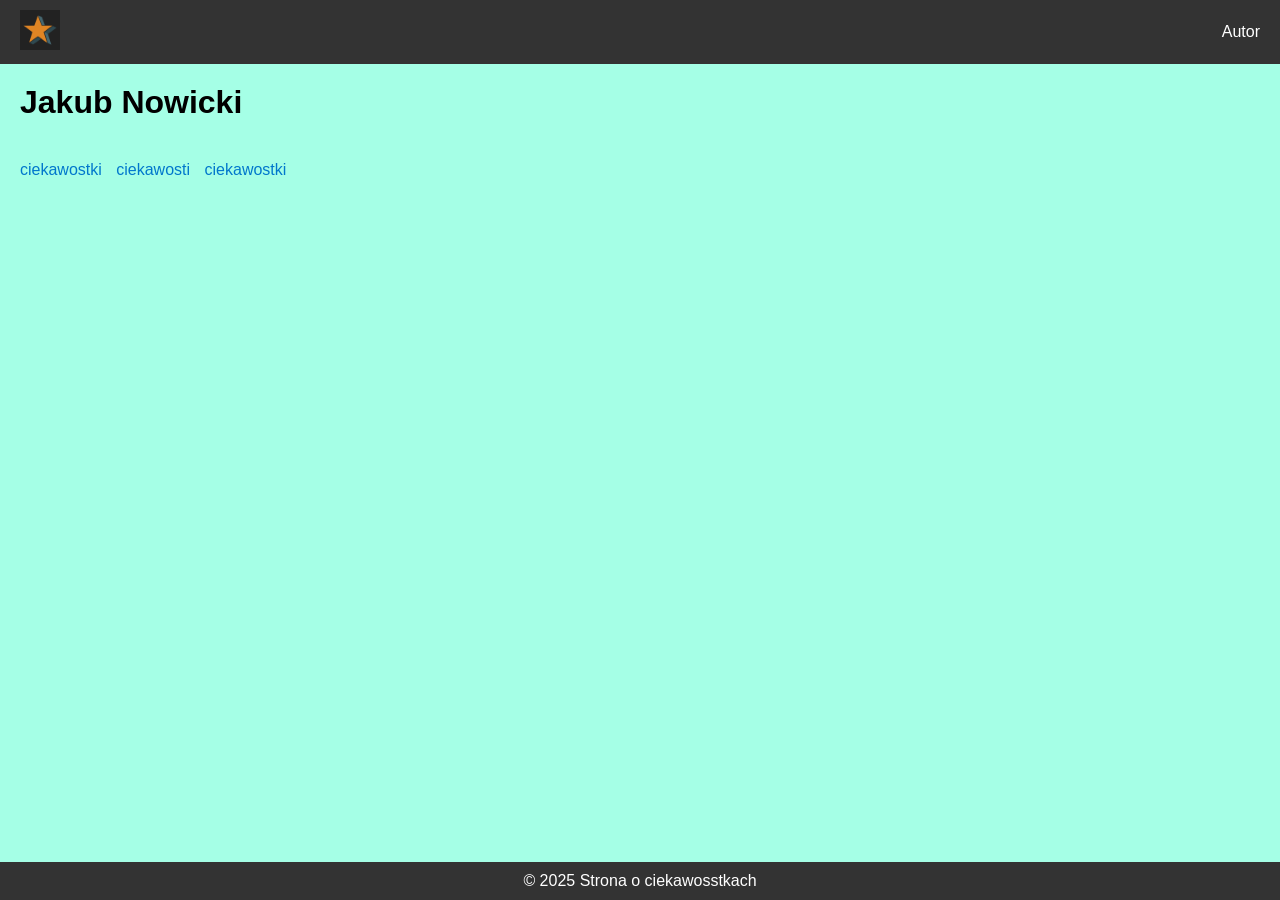
<file: index.html>
<!DOCTYPE html>
<html lang="pl">
<head>
  <meta charset="UTF-8">
  <meta name="viewport" content="width=device-width, initial-scale=1.0">
  <title>Strona o niczym</title>
  <link rel="stylesheet" href="css/style.css">
</head>
<body>
  <header>
    <a href="index.html"><img src="img/icon.png" alt="Logo"></a>
    <a href="autor.html">Autor</a>
  </header>
  <main>
    <h1>Jakub Nowicki</h1>
    <p> </p>

    <div class="linki">
      <a href="ciekawostki1.html">ciekawostki</a>
      <a href="ciekawostki2.html">ciekawosti</a>
      <a href="ciekawostki3.html">ciekawostki</a>
    </div>
  </main>
  <footer>
    &copy; 2025 Strona o ciekawosstkach
  </footer>
</body>
</html>
</file>
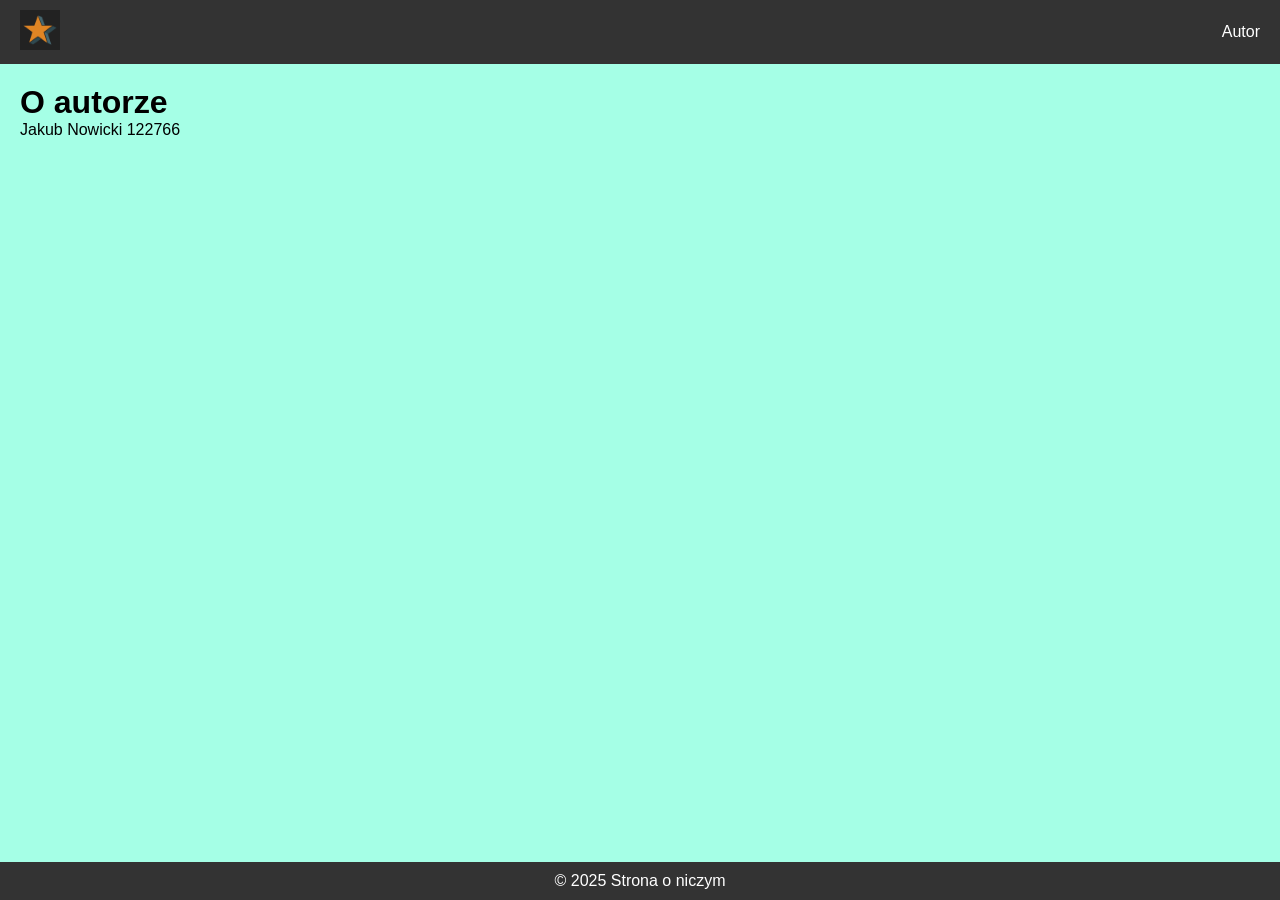
<file: autor.html>
﻿<!DOCTYPE html>
<html lang="pl">
<head>
  <meta charset="UTF-8">
  <meta name="viewport" content="width=device-width, initial-scale=1.0">
  <title>Autor</title>
  <link rel="stylesheet" href="css/style.css">
</head>
<body>
  <header>
    <a href="index.html"><img src="img/icon.png" alt="Logo"></a>
    <a href="autor.html">Autor</a>
  </header>
  <main>
    <h1>O autorze</h1>
    <p>Jakub Nowicki 122766 </p>
  </main>
  <footer>
    &copy; 2025 Strona o niczym
  </footer>
</body>
</html>
</file>
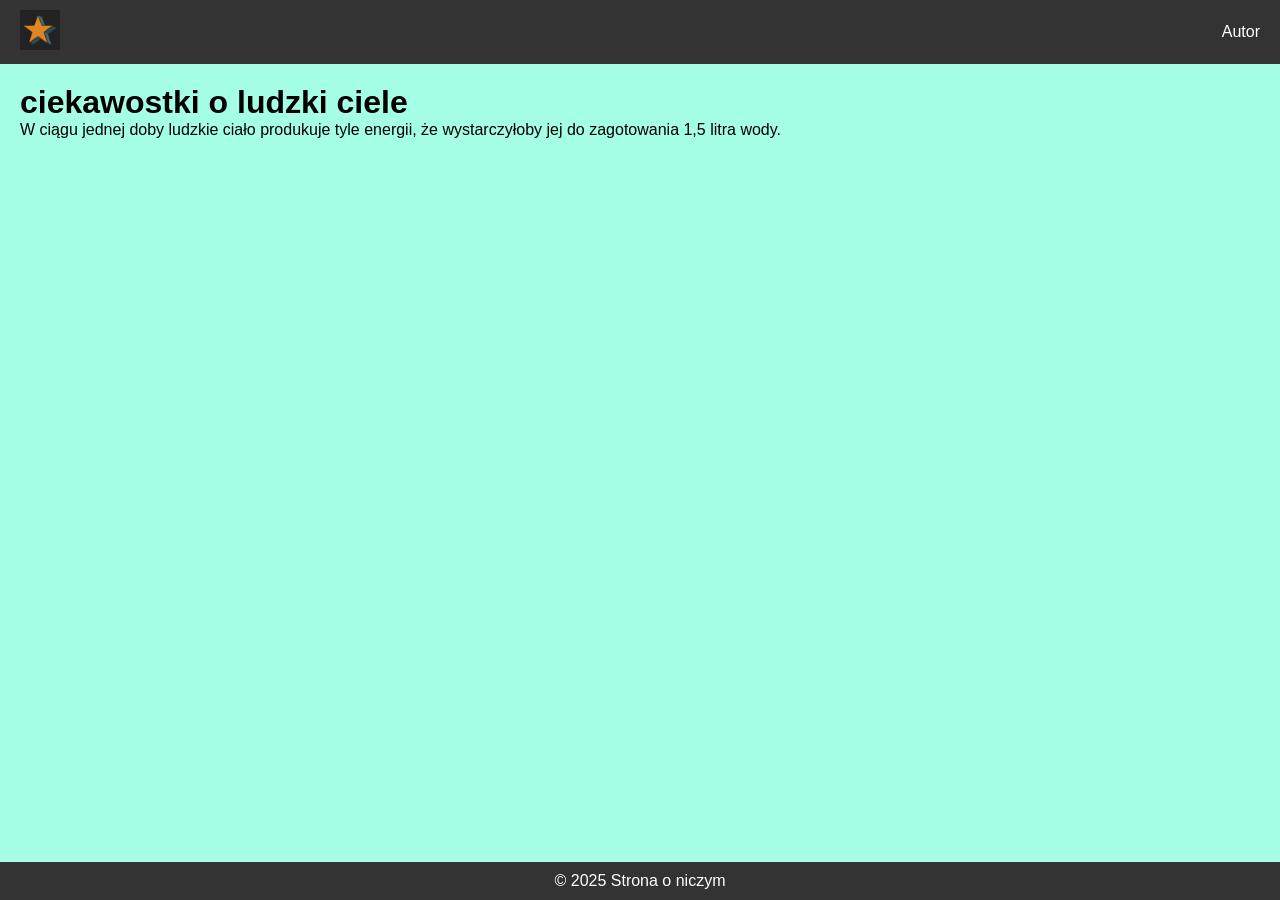
<file: ciekawostki1.html>
﻿<!DOCTYPE html>
<html lang="pl">
<head>
  <meta charset="UTF-8">
  <meta name="viewport" content="width=device-width, initial-scale=1.0">
  <title>Nic na koncie bankowym</title>
  <link rel="stylesheet" href="css/style.css">
</head>
<body>
  <header>
    <a href="index.html"><img src="img/icon.png" alt="Logo"></a>
    <a href="autor.html">Autor</a>
  </header>
  <main>
    <h1>ciekawostki o ludzki ciele</h1>
    <p>W ciągu jednej doby ludzkie ciało produkuje tyle energii, że wystarczyłoby jej do zagotowania 1,5 litra wody.</p>
  </main>
  <footer>
    &copy; 2025 Strona o niczym
  </footer>
</body>
</html>
</file>
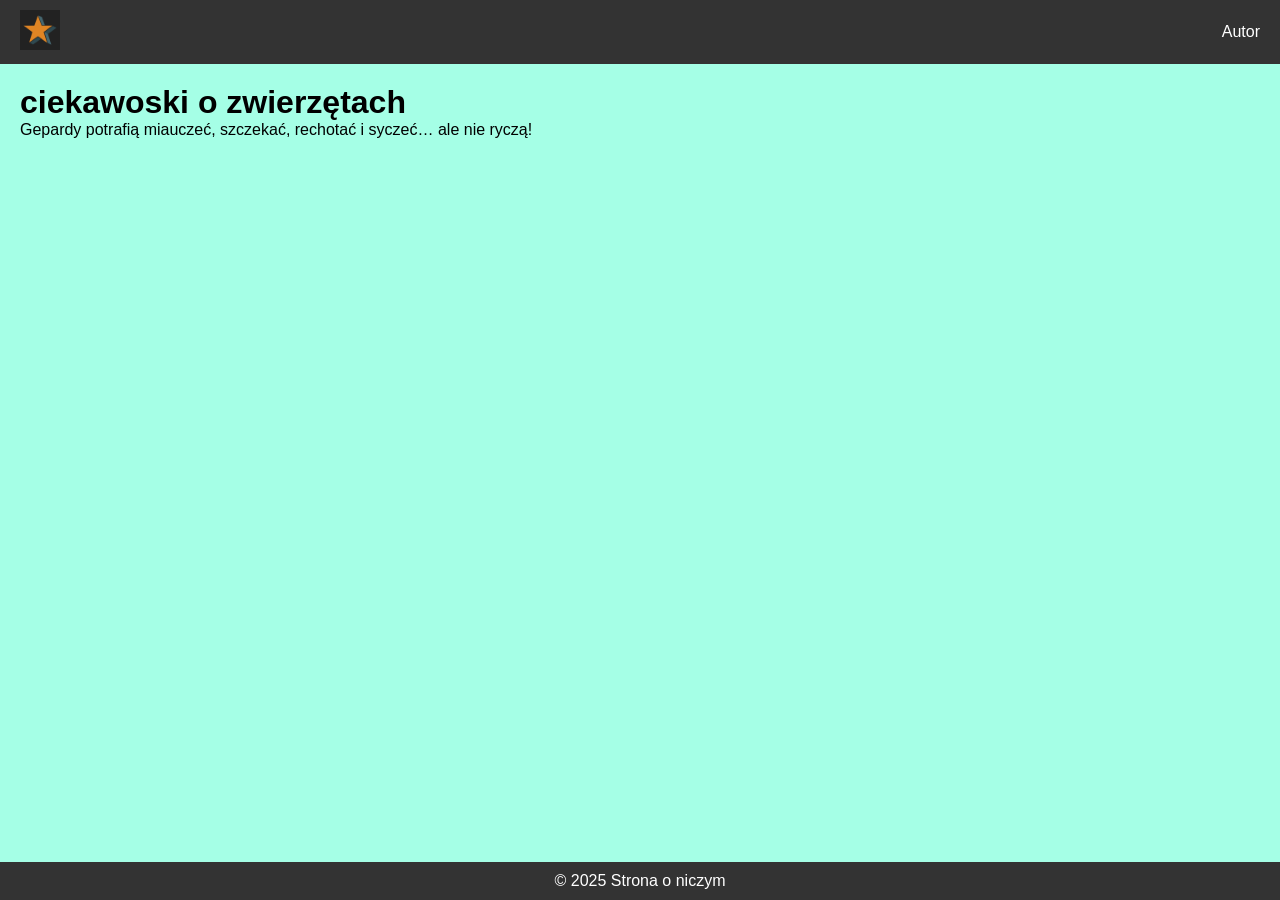
<file: ciekawostki2.html>
﻿<!DOCTYPE html>
<html lang="pl">
<head>
  <meta charset="UTF-8">
  <meta name="viewport" content="width=device-width, initial-scale=1.0">
  <title>Nic jako fizyka</title>
  <link rel="stylesheet" href="css/style.css">
</head>
<body>
  <header>
    <a href="index.html"><img src="img/icon.png" alt="Logo"></a>
    <a href="autor.html">Autor</a>
  </header>
  <main>
    <h1>ciekawoski o zwierzętach</h1>
    <p>Gepardy potrafią miauczeć, szczekać, rechotać i syczeć… ale nie ryczą!</p>
  </main>
  <footer>
    &copy; 2025 Strona o niczym
  </footer>
</body>
</html>
</file>
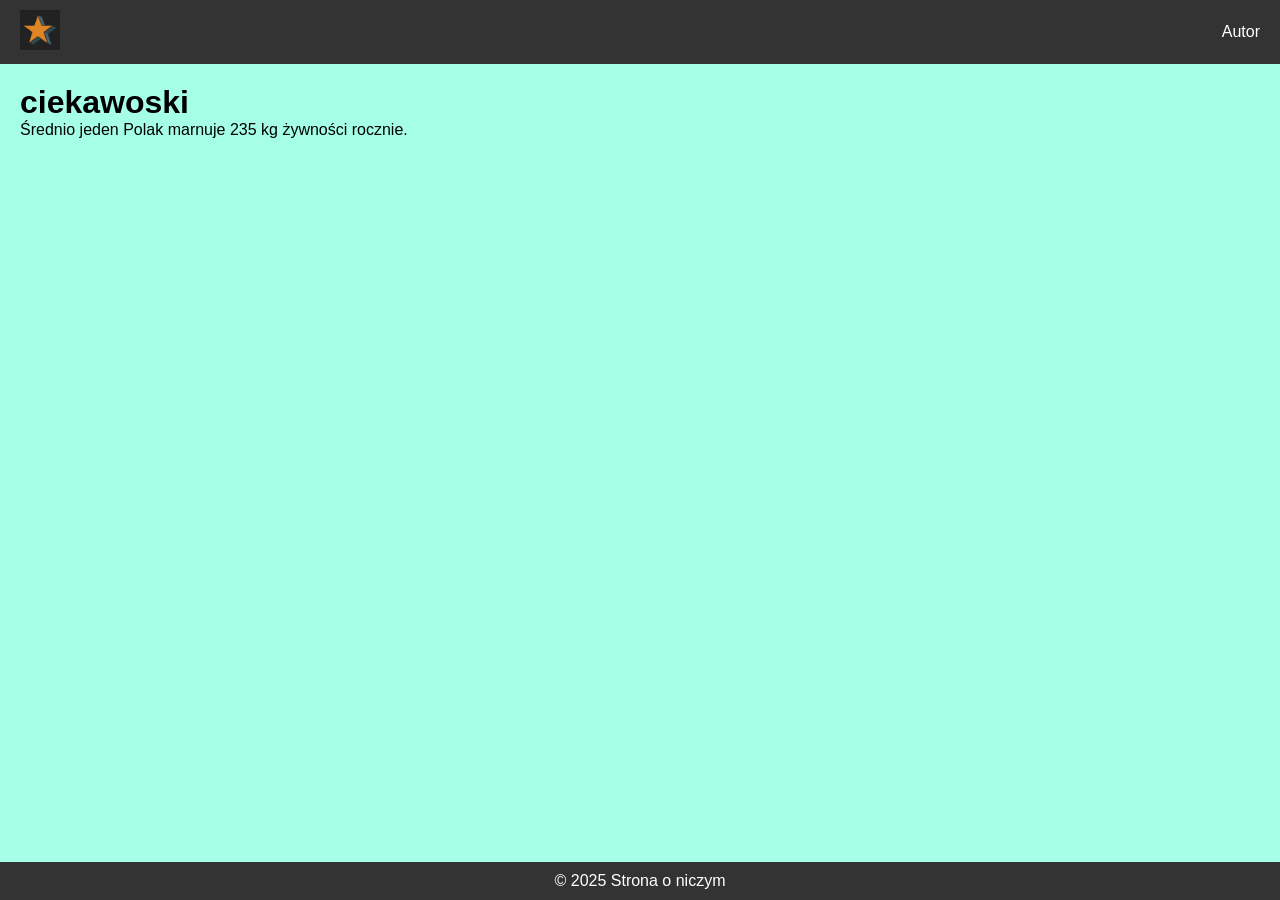
<file: ciekawostki3.html>
﻿<!DOCTYPE html>
<html lang="pl">
<head>
  <meta charset="UTF-8">
  <meta name="viewport" content="width=device-width, initial-scale=1.0">
  <title>Nic nie robienie</title>
  <link rel="stylesheet" href="css/style.css">
</head>
<body>
  <header>
    <a href="index.html"><img src="img/icon.png" alt="Logo"></a>
    <a href="autor.html">Autor</a>
  </header>
  <main>
    <h1>ciekawoski</h1>
    <p> Średnio jeden Polak marnuje 235 kg żywności rocznie.</p>
  </main>
  <footer>
    &copy; 2025 Strona o niczym
  </footer>
</body>
</html>
</file>
<file: css/style.css>
* {
  margin: 0;
  padding: 0;
  box-sizing: border-box;
}
body {
    display: flex;
    flex-direction: column;
    min-height: 100vh;
    font-family: Arial, sans-serif;
    background-color: #a5ffe6;
}
header {
  display: flex;
  justify-content: space-between;
  align-items: center;
  padding: 10px 20px;
  background-color: #333;
  color: #86a5ef;
}
header img {
  height: 40px;
  cursor: pointer;
}
header a {
  color: white;
  text-decoration: none;
}
main {
  flex: 1;
  padding: 20px;
}
footer {
  background-color: #333;
  color: white;
  text-align: center;
  padding: 10px;
}
.linki {
  margin-top: 40px;
}
.linki a {
  display: inline-block;
  margin-right: 10px;
  text-decoration: none;
  color: #0077cc;
}
</file>
